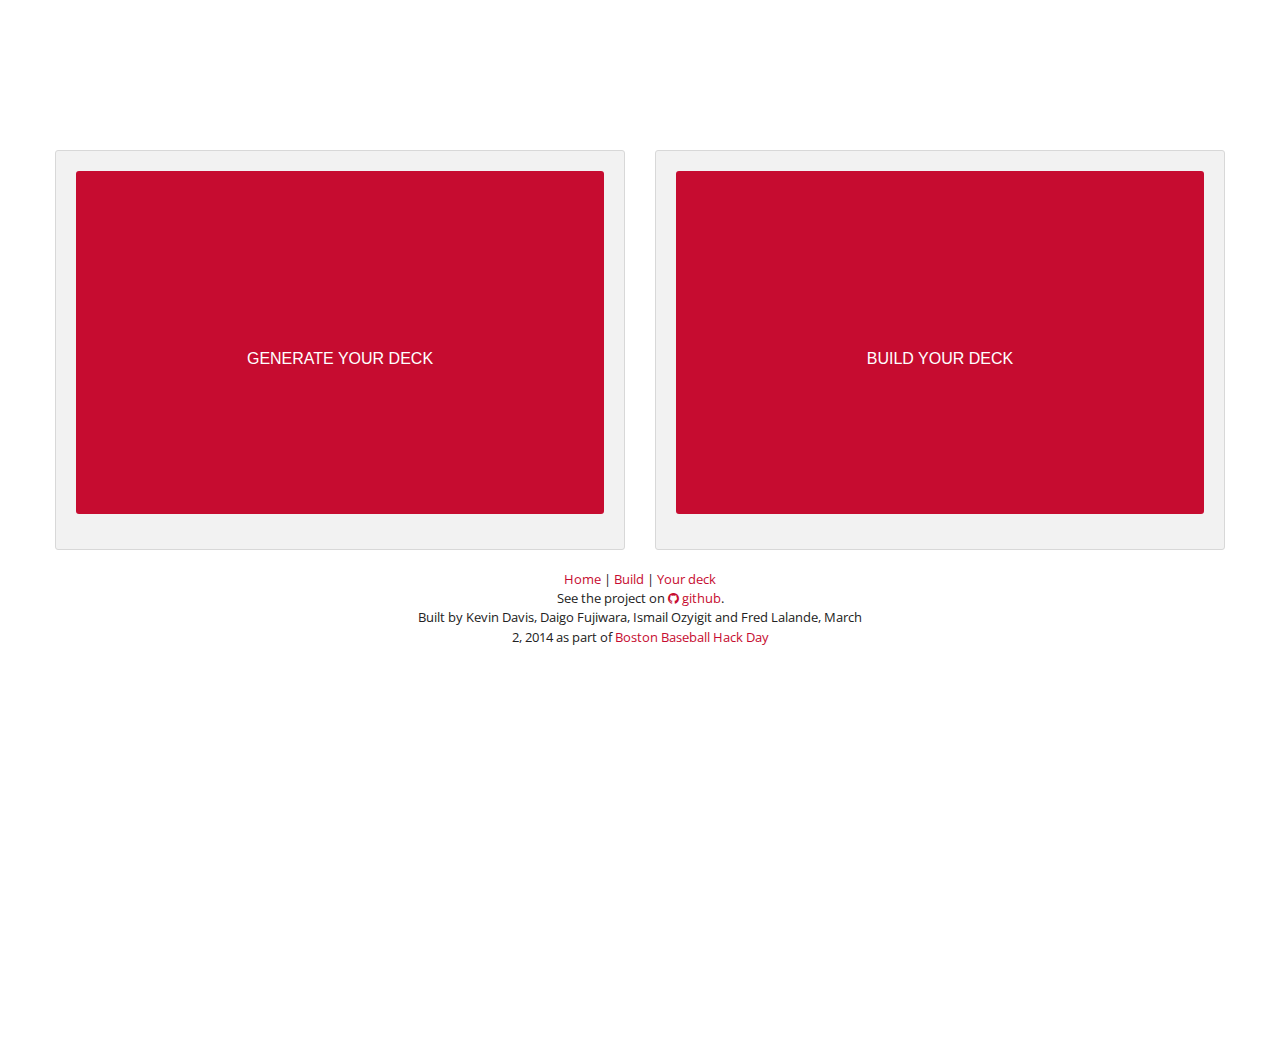
<file: index.html>
<html>
  <head>
        <meta name="generator"
        content="HTML Tidy for HTML5 (experimental) for Windows https://github.com/w3c/tidy-html5/tree/c63cc39" />
        <title></title>
        <link href='http://fonts.googleapis.com/css?family=Revalia|Open+Sans:400italic,700italic,400,700' rel='stylesheet' type='text/css'>
        <link rel="stylesheet" href="css/bbclub-font.css"> 
        <link href="http://netdna.bootstrapcdn.com/font-awesome/4.0.3/css/font-awesome.css" rel="stylesheet">
		<link rel="stylesheet" href="css/normalize.css">
		<link rel="stylesheet" href="css/foundation.css">
		<link rel="stylesheet" href="css/styles.css" />
		<script src="js/vendor/modernizr.js"></script>
  </head>
    <body id="fantasytcg-app">
  <div class="row" style="margin-top: 150px !important;">
		  <div class="medium-6 columns">
			<div class="panel radius huge" >
					<a id="generate" href="#" class="button expand radius card-choice">GENERATE YOUR DECK</a>
			</div>
		  </div>
		  <div class="medium-6 columns">
			<div class="panel radius huge" >
					<a href="build.html" class="button expand radius card-choice">BUILD YOUR DECK</a>				
			</div>
		  </div>
</div>


		<footer>
			<div class="row">
				<div class="medium-6 medium-centered columns text-center">  
					<a href="index.html">Home</a> | <a href="build.html">Build</a> | <a href="inspect.html">Your deck</a><br>
					See the project on <a href="https://github.com/kdavisk6/baseball-hackday-2014"><i class="fa fa-github"></i> github</a>. <br>
					Built by Kevin Davis, Daigo Fujiwara, Ismail Ozyigit and Fred Lalande, March 2, 2014 as part of <a href="http://www.baseballhackday.com/">Boston Baseball Hack Day</a>
				</div>
			</div>
		</footer>


		<script type="text/javascript" src="//code.jquery.com/jquery-1.11.0.min.js"></script>
		<script type="text/javascript" src="js/foundation.min.js"></script>
		<script type="text/javascript" src="js/underscore.min.js"></script>
		<script type="text/javascript" src="js/backbone.min.js"></script>
		<script type="text/javascript" src="js/backbone.localStorage.min.js"></script>
		<script type="text/javascript" src="js/deck.generate.js"></script>
		<script>
			$(document).foundation();
		</script>

  </body>
</html>
</file>
<file: css/bbclub-font.css>
/* 
   _   _       _     _      ___         _   
  | |_| |_ ___| |_ _| |_ __|  _|___ ___| |_ 
  | . | . |  _| | | | . |__|  _| . |   |  _|
  |___|___|___|_|___|___|  |_| |___|_|_|_|  
         http://daigofuji.github.io/bbclub-font/
	bbclub-font.css 
  Part of bbclub-font project
	Written by Daigo Fujiwara (@DaigoFuji)
	Date: September 2013
	homepage: http://daigofuji.github.io/bbclub-font/
	github project page: https://github.com/daigofuji/bbclub-font/tree/gh-pages
  If downloaded, make sure you change the "font" path below.
*/

@font-face {
    font-family: 'bbclub-font';
    src: url('../font/bbclub-font-regular-webfont.eot');
    src: url('../font/bbclub-font-regular-webfont.eot?#iefix') format('embedded-opentype'),
         url('../font/bbclub-font-regular-webfont.woff') format('woff'),
         url('../font/bbclub-font-regular-webfont.ttf') format('truetype'),
         url('../font/bbclub-font-regular-webfont.svg#bbclub-fontregular') format('svg');
    font-weight: normal;
    font-style: normal;
}

[class^="bb-"],
[class*=" bb-"], 
[class^="bbclub-"],
[class*=" bbclub-"] {
  font-family: bbclub-font;
  font-weight: normal;
  font-style: normal;
  text-decoration: inherit;
  -webkit-font-smoothing: antialiased;
  *margin-right: .3em;
  /* Bootstrap 2.0 sprites.less reset */
  display: inline;
  width: auto;
  height: auto;
  line-height: normal;
  vertical-align: baseline;
  background-image: none;
  background-position: 0 0;
  background-repeat: repeat;
  margin-top: 0;
}
[class^="bb-"],
[class*=" bb-"],
[class^="bbclub-"]:before,
[class*=" bbclub-"]:before {
  font-size: 1.3333333333333333em;
  text-decoration: inherit;
  display: inline-block;
  speak: none;
}

/* Support font-awesome style bb-large and bb-2x, bb-3x, 4x, 5x */

.bb-large:before {
  vertical-align: -10%;
  font-size: 1.77777777777777em;
}

.bb-2x {
  font-size: 2em;
}

.bb-3x {
  font-size: 3em;
}

.bb-4x {
  font-size: 4em;
}

.bb-5x {
  font-size: 5em;
}


/* AL East */
/* Boston Red Sox */
.bb-bos:before, .bb-BOS:before, .bbclub-bos:before, .bbclub-BOS:before, .bb-Red:before { content: "A"; }
/* New York Yankees* */
.bb-nya:before, .bb-NYA:before, .bb-nyy:before, .bb-NYY:before, .bbclub-nya:before, .bbclub-NYA:before, .bbclub-nyy:before, .bbclub-NYY:before, .bb-Yankees:before { content: "B"; }
/* Tampa Bay Rays* */
.bb-tba:before, .bb-TBA:before, .bb-tb:before, .bb-TB:before, .bbclub-tba:before, .bbclub-TBA:before, .bbclub-tb:before, .bbclub-TB:before, .bb-Rays:before { content: "C"; }
/* Baltimore Orioles */
.bb-bal:before, .bb-BAL:before, .bbclub-bal:before, .bbclub-BAL:before, .bb-Orioles:before { content: "D"; }
/* Toronto Blue Jays */
.bb-tor:before, .bb-TOR:before, .bbclub-tor:before, .bbclub-TOR:before, .bb-Blue:before { content: "E"; }

/* AL Central */
/* Detroit Tigers */
.bb-det:before, .bb-DET:before, .bbclub-det:before, .bbclub-DET:before, .bb-Tigers:before { content: "F"; }
/* Cleveland Indians */
.bb-cle:before, .bb-CLE:before, .bbclub-cle:before, .bbclub-CLE:before, .bb-Indians:before { content: "G"; }
/* Kansas City Royals* */
.bb-kca:before, .bb-KCA:before, .bb-kc:before, .bb-KC:before, .bbclub-kca:before, .bbclub-KCA:before, .bbclub-kc:before, .bbclub-KC:before, .bb-Royals:before { content: "H"; }
/* Minnesota Twins */
.bb-min:before, .bb-MIN:before, .bbclub-min:before, .bbclub-MIN:before, .bb-Twins:before { content: "I"; }
/* Chicago White Sox* */
.bb-cha:before, .bb-CHA:before, .bb-cws:before, .bb-CWS:before, .bbclub-cha:before, .bbclub-CHA:before, .bbclub-cws:before, .bbclub-CWS:before, .bb-White:before { content: "J"; }

/* AL West */
/* Oakland Athletics */
.bb-oak:before, .bb-OAK:before, .bbclub-oak:before, .bbclub-OAK:before, .bb-Athletics:before { content: "K"; }
/* Texas Rangers */
.bb-tex:before, .bb-TEX:before, .bbclub-tex:before, .bbclub-TEX:before, .bb-Rangers:before { content: "L"; }
/* Los Angeles Angels* */
.bb-ana:before, .bb-ANA:before, .bb-laa:before, .bb-LAA:before, .bbclub-ana:before, .bbclub-ANA:before, .bbclub-laa:before, .bbclub-LAA:before, .bb-Angels:before { content: "M"; }
/* Seattle Mariners */
.bb-sea:before, .bb-SEA:before, .bbclub-sea:before, .bbclub-SEA:before, .bb-Mariners:before { content: "N"; }
/* Houston Astros */
.bb-hou:before, .bb-HOU:before, .bbclub-hou:before, .bbclub-HOU:before, .bb-Astros:before { content: "O"; }

/* NL East */
/* Atlanta Braves */
.bb-atl:before, .bb-ATL:before, .bbclub-atl:before, .bbclub-ATL:before, .bb-Braves:before { content: "P"; }
/* Washington Nationals* */
.bb-was:before, .bb-WAS:before, .bb-wsh:before, .bb-WSH:before, .bbclub-was:before, .bbclub-WAS:before, .bbclub-wsh:before, .bbclub-WSH:before, .bb-Nationals:before { content: "Q"; }
/* Philadelphia Phillies */
.bb-phi:before, .bb-PHI:before, .bbclub-phi:before, .bbclub-PHI:before, .bb-Phillies:before { content: "R"; }
/* New York Mets* */
.bb-nyn:before, .bb-NYN:before, .bb-nym:before, .bb-NYM:before, .bbclub-nyn:before, .bbclub-NYN:before, .bbclub-nym:before, .bbclub-NYM:before, .bb-Mets:before { content: "S"; }
/* Miami Marlins */
.bb-mia:before, .bb-MIA:before, .bb-flo:before, .bb-FLO:before, .bb-fla:before, .bb-FLA:before, .bbclub-mia:before, .bbclub-MIA:before, .bbclub-flo:before, .bbclub-FLO:before, .bbclub-fla:before, .bbclub-FLA:before, .bb-Marlins:before { content: "T"; }

/* NL Central */
/* Pittsburgh Pirates */
.bb-pit:before, .bb-PIT:before, .bbclub-pit:before, .bbclub-PIT:before, .bb-Pirates:before { content: "U"; }
/* St. Louis Cardinals* */
.bb-sln:before, .bb-SLN:before, .bb-stl:before, .bb-STL:before, .bbclub-sln:before, .bbclub-SLN:before, .bbclub-stl:before, .bbclub-STL:before, .bb-Cardinals:before { content: "V"; }
/* Cincinnati Reds */
.bb-cin:before, .bb-CIN:before, .bbclub-cin:before, .bbclub-CIN:before, .bb-Reds:before { content: "W"; }
/* Chicago Cubs */
.bb-chn:before, .bb-CHN:before, .bb-chc:before, .bb-CHC:before, .bbclub-chn:before, .bbclub-CHN:before, .bbclub-chc:before, .bbclub-CHC:before, .bb-Cubs:before { content: "X"; }
/* Milwaukee Brewers */
.bb-mil:before, .bb-MIL:before, .bbclub-mil:before, .bbclub-MIL:before, .bb-Brewers:before { content: "Y"; }

/* NL West */
/* Los Angeles Dodgers* */
.bb-lan:before, .bb-LAN:before, .bb-la:before, .bb-LA:before, .bb-lad:before, .bb-LAD:before, .bbclub-lan:before, .bbclub-LAN:before, .bbclub-la:before, .bbclub-LA:before, .bbclub-lad:before, .bbclub-LAD:before, .bb-Dodgers:before { content: "Z"; }
/* Arizona Diamondbacks */
.bb-ari:before, .bb-ARI:before, .bbclub-ari:before, .bbclub-ARI:before, .bb-Diamondbacks:before { content: "a"; }
/* Colorado Rockies */
.bb-col:before, .bb-COL:before, .bbclub-col:before, .bbclub-COL:before, .bb-Rockies:before { content: "b"; }
/* San Francisco Giants* */
.bb-sfn:before, .bb-SFN:before, .bb-sf:before, .bb-SF:before, .bbclub-sfn:before, .bbclub-SFN:before, .bbclub-sf:before, .bbclub-SF:before, .bb-Giants:before { content: "c"; }
/* San Diego Padres* */
.bb-sdn:before, .bb-SDN:before, .bb-sd:before, .bb-SD:before, .bbclub-sdn:before, .bbclub-SDN:before, .bbclub-sd:before, .bbclub-SD:before, .bb-Padres:before { content: "d"; }

/* Alternative logo */
/* Boston Red Sox */
.bb-bos-alt:before, .bb-BOS-alt:before, .bbclub-bos-alt:before, .bbclub-BOS-alt:before { content: "e"; }
/* MLB logo */
.bb-mlb:before, .bb-mlb:before, .bbclub-mlb:before, .bbclub-mlb:before { content: "z"; }
</file>
<file: css/styles.css>
/* base elements override */
body {
  font-family: 'Open Sans', sans-serif;
}
h1,h2,h3,h4,h5,h6 {
  font-family: 'Revalia', sans-serif;
}

/* index page huge card */

.huge {
  height: 25em;
}
.card-choice {
  height:21.429em; 
  line-height:21.429em;
}

/* gobal layout */

.no-bottom-margin {
  margin-bottom: 0;
}

footer {
  font-size: .8em;
  line-height: 1.5;
}

/* build */
.choose-player {
  background-color: #f3f3f3;
}

/*  */
.card {
	background-color: white;
	position: relative;
	display:block;
}
/* close button */
.card .close {
    font-size: 1.375rem;
    padding: 9px 6px 4px;
    line-height: 0;
    position: absolute;
    top: 1rem;
    margin-top: -0.6875rem;
    right: .75rem;
    color: #333333;
    opacity: 0.3; 
}

.card-content {
	border: 1px solid #A8A8A8;
	padding: 1.5em;
	cursor: pointer;
	-webkit-box-shadow: 0 0 10px 2px #A8A8A8;
	box-shadow: 0 0 10px 2px #A8A8A8;
  overflow:hidden;
}

.card.switch {
  -webkit-animation: switch 250 ease-in;
  -webkit-animation-timing-function: cubic-bezier(0.175, 0.885, 0.365, 1.455);
}

.card.discard {
  -webkit-animation: discard 500 ease-in;
  -webkit-animation-timing-function: cubic-bezier(0.175, 0.885, 0.365, 1.455);
}

@-webkit-keyframes switch {
  0% {
    -webkit-transform: scale(0.75, 0.75);
    opacity: 0;
  }

  100% {
    -webkit-transform: scale(1, 1);
    opacity: 1;
  }
}

@-webkit-keyframes discard {  

  100% {
    -webkit-transform: scale(0.75, 0.75);
    opacity: 0;
  }
}
</file>
